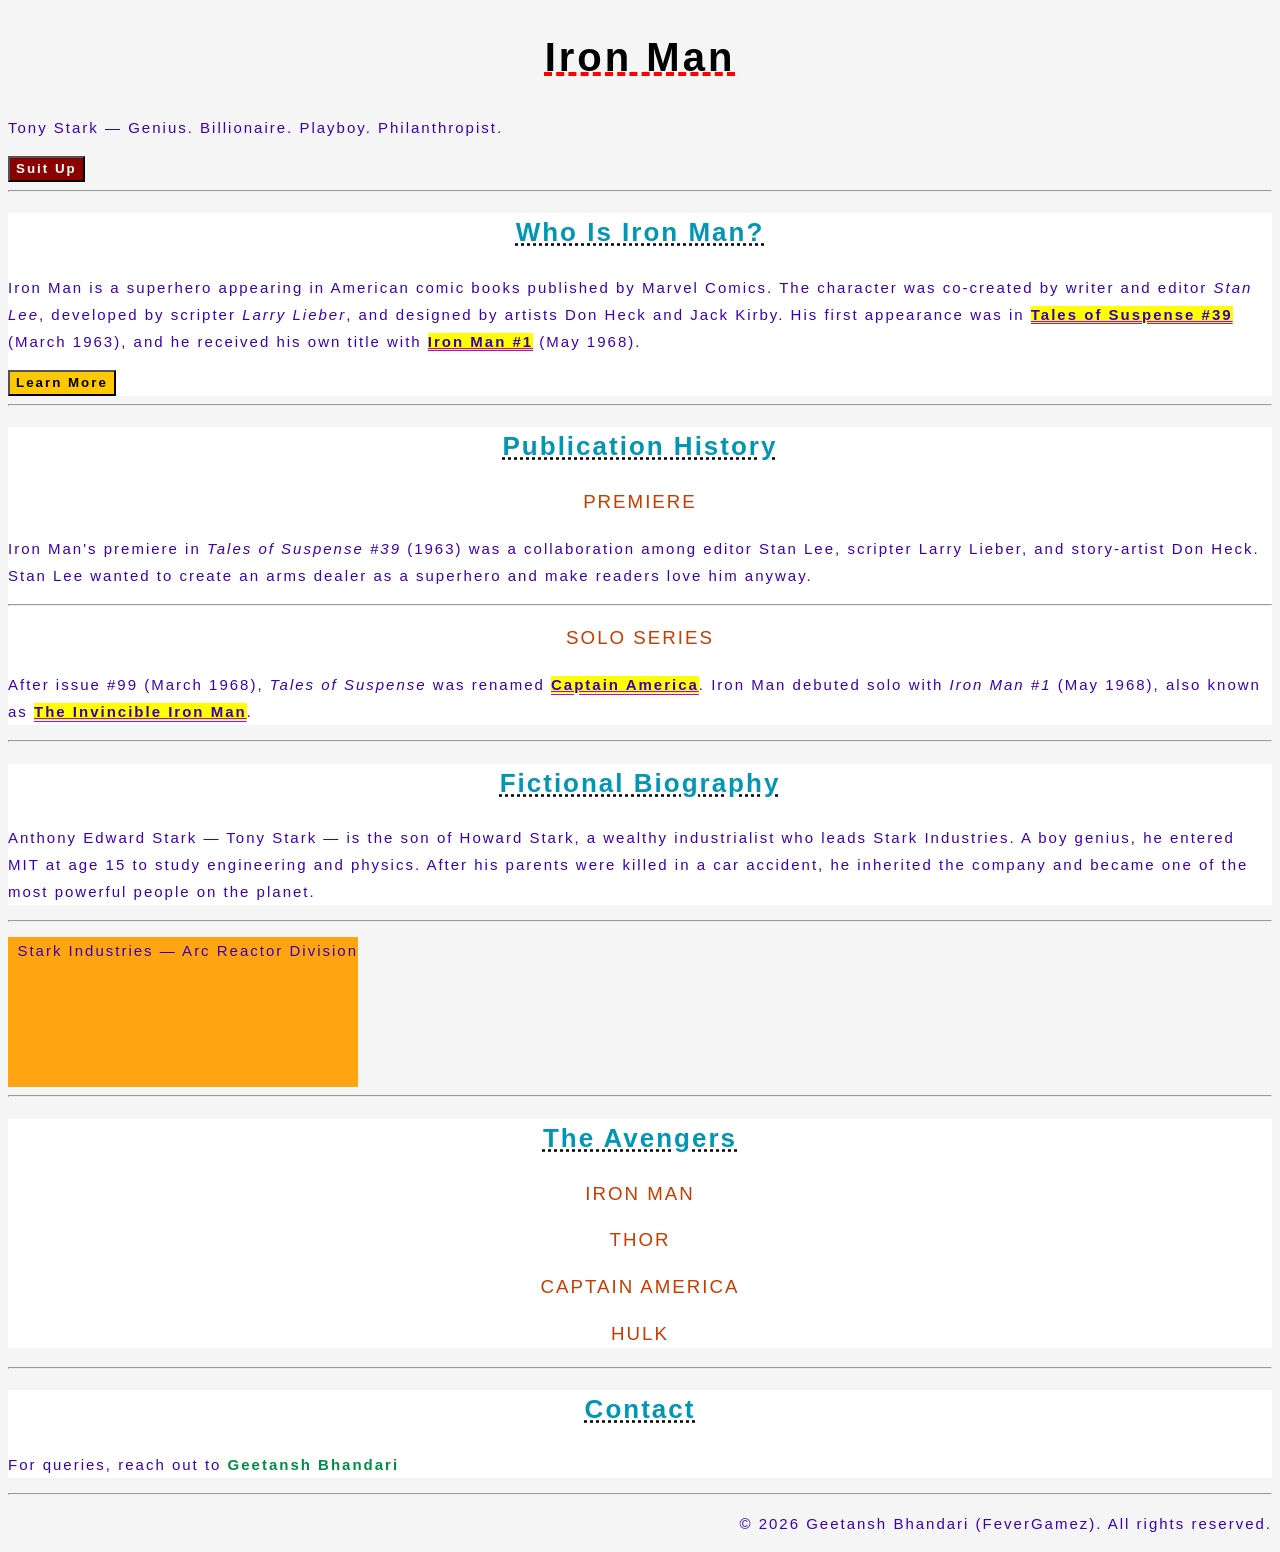
<file: css-level1/index.html>
<!doctype html>
<html lang="en">
  <head>
    <meta charset="UTF-8" />
    <meta name="viewport" content="width=device-width, initial-scale=1.0" />
    <title>CSS Level 1 — Iron Man | Geetansh Bhandari</title>
    <link rel="stylesheet" href="style.css" />

    <!--
      THE 3 WAYS TO ADD CSS TO HTML
      =====================================================================

      METHOD 1 — INLINE CSS  (style attribute directly on the element)
        <h1 style="color: red; font-size: 40px;">Iron Man</h1>
        ✅ Quick one-off override
        ❌ Can't reuse, clutters HTML, hardest to maintain

      METHOD 2 — INTERNAL CSS  (<style> tag inside <head>)
        <style>
          h1 { color: red; }
        </style>
        ✅ Fine for quick single-page experiments
        ❌ Doesn't scale — can't share styles across multiple pages

      METHOD 3 — EXTERNAL CSS  (<link> tag pointing to a .css file)  ← USE THIS
        <link rel="stylesheet" href="style.css" />
        ✅ One file styles all pages of the website
        ✅ Clean separation — HTML handles structure, CSS handles styling
        ✅ Standard approach in every real project

      =====================================================================
      ⚠️  MISTAKES TO AVOID:
      - Missing DOCTYPE on line 1 — always keep it as the very first line
      - Typo in href="style.css" — if the path is wrong, zero styles load
      - Putting <style> tag inside <body> instead of <head>
      - Relying on Method 1 (inline) for all styling — use Method 3 instead
      =====================================================================
    -->
  </head>

  <body>
    <!-- PAGE HEADER -->
    <header>
      <h1>Iron Man</h1>
      <p>Tony Stark — Genius. Billionaire. Playboy. Philanthropist.</p>

      <!-- METHOD 1 in action — inline style on this button only -->
      <button style="color: white; background-color: darkred">Suit Up</button>
    </header>

    <hr />

    <!-- INTRODUCTION -->
    <section>
      <h2>Who Is Iron Man?</h2>
      <p>
        Iron Man is a superhero appearing in American comic books published by
        Marvel Comics. The character was co-created by writer and editor
        <em>Stan Lee</em>, developed by scripter <em>Larry Lieber</em>, and
        designed by artists Don Heck and Jack Kirby. His first appearance was in
        <span>Tales of Suspense #39</span> (March 1963), and he received his own
        title with <span>Iron Man #1</span> (May 1968).
      </p>
      <button>Learn More</button>
    </section>

    <hr />

    <!-- PUBLICATION HISTORY -->
    <section>
      <h2>Publication History</h2>

      <h3>Premiere</h3>
      <p>
        Iron Man's premiere in <em>Tales of Suspense #39</em> (1963) was a
        collaboration among editor Stan Lee, scripter Larry Lieber, and
        story-artist Don Heck. Stan Lee wanted to create an arms dealer as a
        superhero and make readers love him anyway.
      </p>

      <hr />

      <h3>Solo Series</h3>
      <p>
        After issue #99 (March 1968), <em>Tales of Suspense</em> was renamed
        <span>Captain America</span>. Iron Man debuted solo with
        <em>Iron Man #1</em> (May 1968), also known as
        <span>The Invincible Iron Man</span>.
      </p>
    </section>

    <hr />

    <!-- FICTIONAL BIOGRAPHY -->
    <section>
      <h2>Fictional Biography</h2>
      <p>
        Anthony Edward Stark — Tony Stark — is the son of Howard Stark, a
        wealthy industrialist who leads Stark Industries. A boy genius, he
        entered MIT at age 15 to study engineering and physics. After his
        parents were killed in a car accident, he inherited the company and
        became one of the most powerful people on the planet.
      </p>
    </section>

    <hr />

    <!-- DIV — used here to demo box model CSS (height, width, border, border-radius, text-align) -->
    <div>
      <p>Stark Industries — Arc Reactor Division</p>
    </div>

    <hr />

    <!-- THE AVENGERS — h3 tags here show text-transform: uppercase from style.css -->
    <section>
      <h2>The Avengers</h2>
      <h3>Iron Man</h3>
      <h3>Thor</h3>
      <h3>Captain America</h3>
      <h3>Hulk</h3>
    </section>

    <hr />

    <!-- CONTACT -->
    <section>
      <h2>Contact</h2>
      <p>
        For queries, reach out to
        <a href="mailto:geetanshbhandari530@gmail.com" target="_blank"
          >Geetansh Bhandari</a
        >
        <!-- href="mailto:..."  → opens the user's email app with this address pre-filled
             target="_blank"    → opens the link in a new browser tab -->
      </p>
    </section>

    <hr />

    <!-- FOOTER -->
    <footer>
      <p>&copy; 2026 Geetansh Bhandari (FeverGamez). All rights reserved.</p>
      <!-- &copy; is an HTML entity for the © copyright symbol -->
    </footer>
  </body>
</html>
</file>
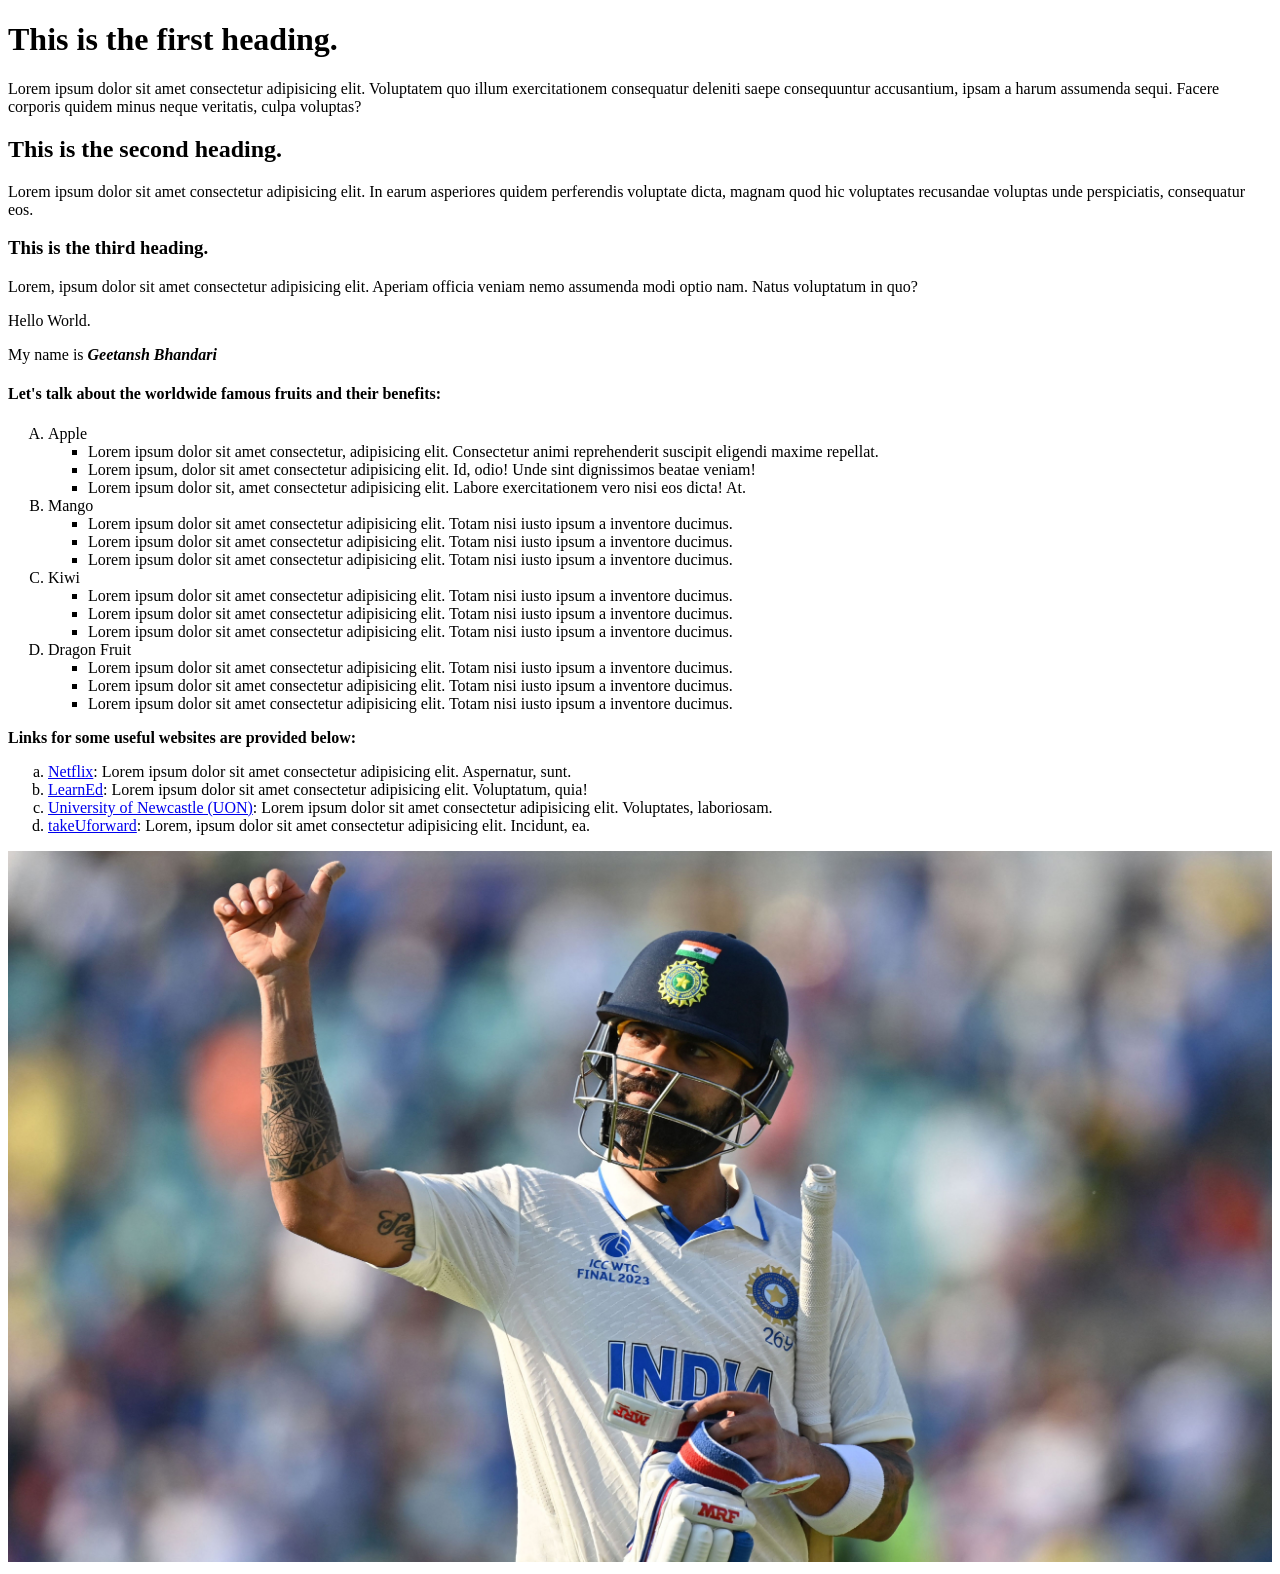
<file: html-level1-partA/index.html>
<!doctype html>
<html lang="en">
  <!-- lang is an attribute here -->
  <head>
    <meta charset="UTF-8" />
    <!-- charset is an attribute here -->
    <meta name="viewport" content="width=device-width, initial-scale=1.0" />
    <title>My first HTMl file.</title>
  </head>
  <body>
    <!-- learning about the heading tags and paragraph tag -->
    <h1>This is the first heading.</h1>
    <p>
      Lorem ipsum dolor sit amet consectetur adipisicing elit. Voluptatem quo
      illum exercitationem consequatur deleniti saepe consequuntur accusantium,
      ipsam a harum assumenda sequi. Facere corporis quidem minus neque
      veritatis, culpa voluptas?
      <!-- lorem is the keyword which is used to generate dummy text  -->
    </p>

    <h2>This is the second heading.</h2>
    <p>
      Lorem ipsum dolor sit amet consectetur adipisicing elit. In earum
      asperiores quidem perferendis voluptate dicta, magnam quod hic voluptates
      recusandae voluptas unde perspiciatis, consequatur eos.
    </p>

    <h3>This is the third heading.</h3>
    <p>
      Lorem, ipsum dolor sit amet consectetur adipisicing elit. Aperiam officia
      veniam nemo assumenda modi optio nam. Natus voluptatum in quo?
    </p>

    <p>Hello World.</p>
    <!-- learning about the bold and italic tags -->
    <p>
      My name is <b><i>Geetansh Bhandari</i></b>
    </p>

    <!-- learning about ordered and unordered lists below  -->
    <h4>Let's talk about the worldwide famous fruits and their benefits:</h4>

    <ol type="A">
      <li>
        Apple
        <ul type="square">
          <li>
            Lorem ipsum dolor sit amet consectetur, adipisicing elit.
            Consectetur animi reprehenderit suscipit eligendi maxime repellat.
          </li>
          <li>
            Lorem ipsum, dolor sit amet consectetur adipisicing elit. Id, odio!
            Unde sint dignissimos beatae veniam!
          </li>
          <li>
            Lorem ipsum dolor sit, amet consectetur adipisicing elit. Labore
            exercitationem vero nisi eos dicta! At.
          </li>
        </ul>
      </li>
      <li>
        Mango
        <ul type="square">
          <li>
            Lorem ipsum dolor sit amet consectetur adipisicing elit. Totam nisi
            iusto ipsum a inventore ducimus.
          </li>
          <li>
            Lorem ipsum dolor sit amet consectetur adipisicing elit. Totam nisi
            iusto ipsum a inventore ducimus.
          </li>
          <li>
            Lorem ipsum dolor sit amet consectetur adipisicing elit. Totam nisi
            iusto ipsum a inventore ducimus.
          </li>
        </ul>
      </li>
      <li>
        Kiwi
        <ul type="square">
          <li>
            Lorem ipsum dolor sit amet consectetur adipisicing elit. Totam nisi
            iusto ipsum a inventore ducimus.
          </li>
          <li>
            Lorem ipsum dolor sit amet consectetur adipisicing elit. Totam nisi
            iusto ipsum a inventore ducimus.
          </li>
          <li>
            Lorem ipsum dolor sit amet consectetur adipisicing elit. Totam nisi
            iusto ipsum a inventore ducimus.
          </li>
        </ul>
      </li>
      <li>
        Dragon Fruit
        <ul type="square">
          <li>
            Lorem ipsum dolor sit amet consectetur adipisicing elit. Totam nisi
            iusto ipsum a inventore ducimus.
          </li>
          <li>
            Lorem ipsum dolor sit amet consectetur adipisicing elit. Totam nisi
            iusto ipsum a inventore ducimus.
          </li>
          <li>
            Lorem ipsum dolor sit amet consectetur adipisicing elit. Totam nisi
            iusto ipsum a inventore ducimus.
          </li>
        </ul>
      </li>
    </ol>

    <!-- 
    NESTED LIST RULE:
    ul/ol can ONLY have li as direct children, NEVER nest ul/ol directly inside ol/ul!
    
    ❌ WRONG:
    <ol>
        <li>Apple</li>
        <ul>              ← ul is direct child of ol (WRONG!)
            <li>...</li>
        </ul>
    </ol>

    ✅ CORRECT:
    <ol>
        <li>Apple         ← close li AFTER the nested ul
            <ul>          ← ul is child of li (CORRECT!)
                <li>...</li>
            </ul>
        </li>             ← li closes here, after ul
    </ol>

    Simple rule: nested list belongs to the li item, not the parent list!
-->

    <p><b>Links for some useful websites are provided below:</b></p>

    <!-- Learning about the anchor tag, and the target attribute ! -->
    <ol type="a">
      <li>
        <a target="_blank" href="https://www.netflix.com/au/">Netflix</a>: Lorem
        ipsum dolor sit amet consectetur adipisicing elit. Aspernatur, sunt.
      </li>
      <li>
        <a target="_blank" href="https://learned.au/">LearnEd</a>: Lorem ipsum
        dolor sit amet consectetur adipisicing elit. Voluptatum, quia!
      </li>
      <li>
        <a target="_blank" href="https://www.newcastle.edu.au/"
          >University of Newcastle (UON)</a
        >: Lorem ipsum dolor sit amet consectetur adipisicing elit. Voluptates,
        laboriosam.
      </li>
      <li>
        <a target="_blank" href="https://takeuforward.org/">takeUforward</a>:
        Lorem, ipsum dolor sit amet consectetur adipisicing elit. Incidunt, ea.
      </li>
    </ol>

    <!-- Studying about img tag -->
    <img src="Virat-Kohli.jpg" alt="Professional cricketer" width="100%" />
    <!-- tried to make the image resposive as well by doing width=100% attribute, as it would force the image to take full width of the screen  -->

    <!-- 
    SELF CLOSING TAGS IN HTML:
    These tags do NOT have a closing tag!

    <img>    → image tag
    <br>     → line break
    <hr>     → horizontal line (divider)
    <meta>   → metadata (in head section)
    <input>  → form input field

    ✅ CORRECT:
    <img src="photo.jpg" alt="description" width="100%">
    <br>
    <hr>

    ❌ WRONG:
    <img src="photo.jpg"></img>
    <br></br>

    💡 Simple rule to remember:
    If a tag DISPLAYS or INSERTS something by itself
    and doesn't wrap around any content → its self closing.
-->
  </body>
</html>
</file>
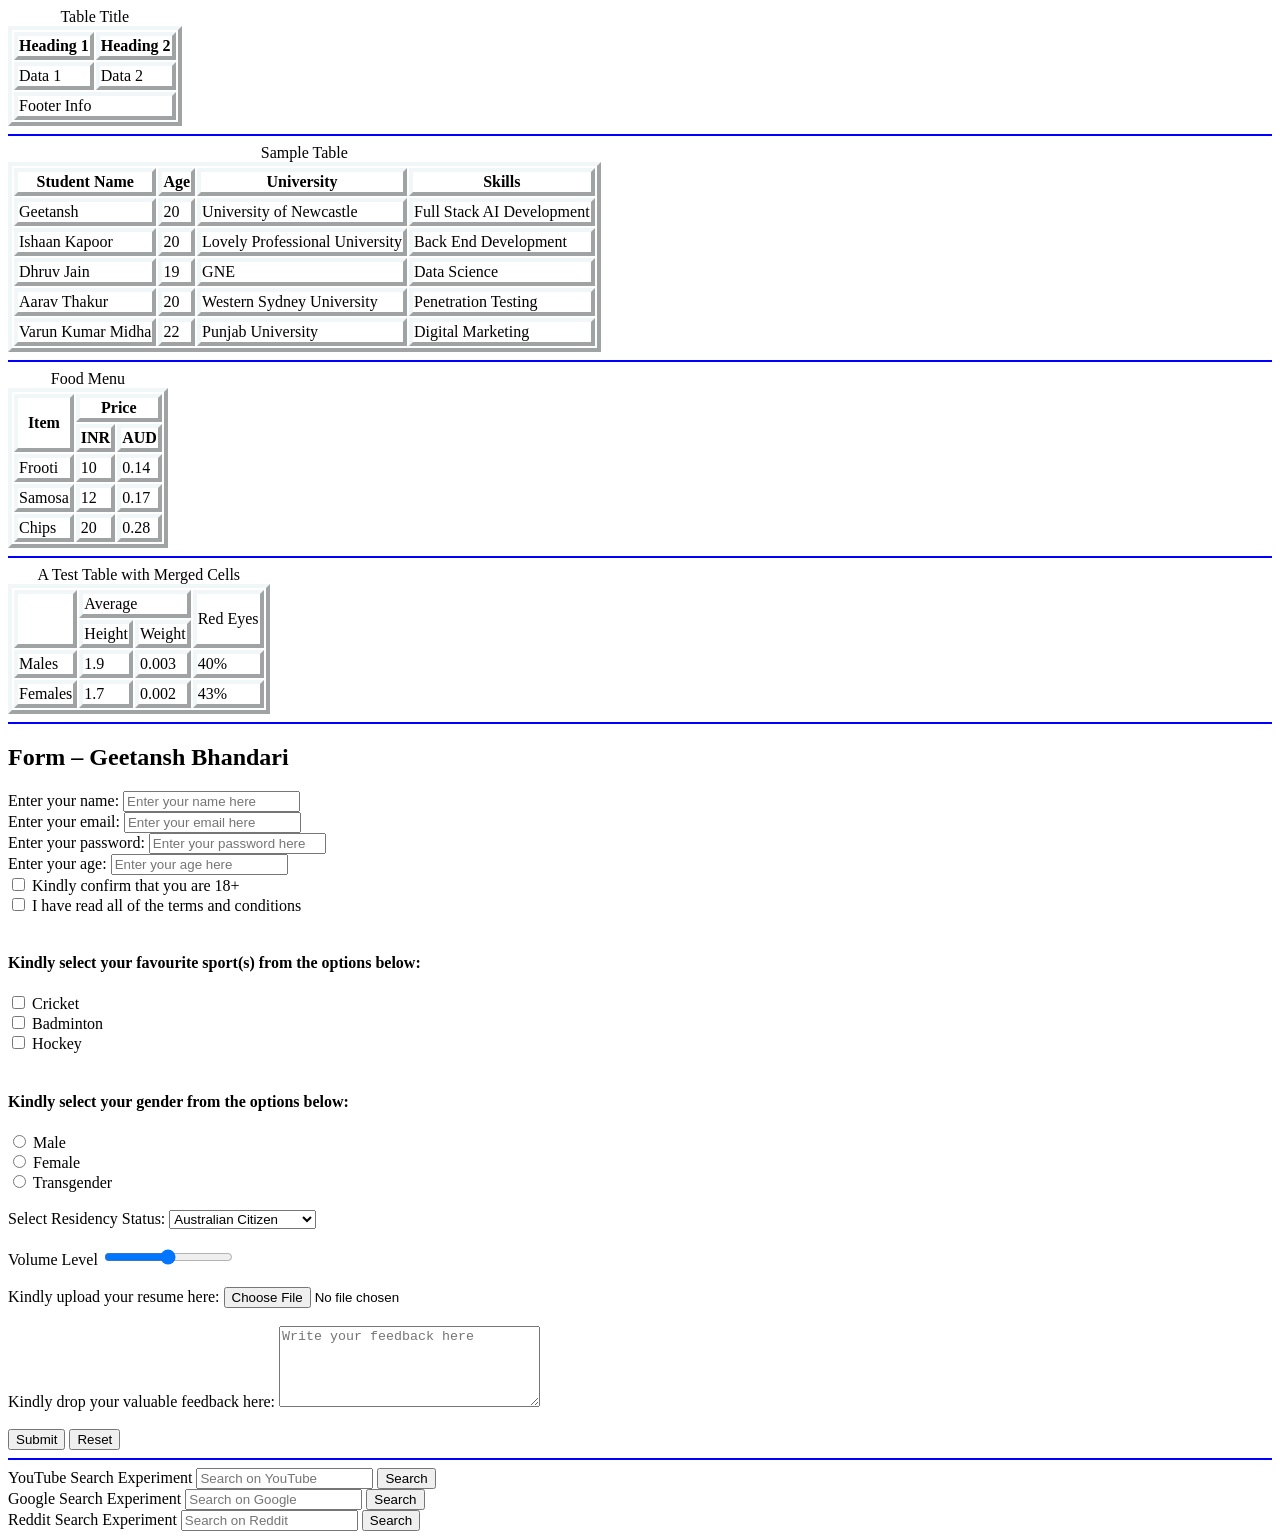
<file: html-level3/index.html>
<!doctype html>
<html lang="en">
  <head>
    <meta charset="UTF-8" />
    <meta name="viewport" content="width=device-width, initial-scale=1.0" />
    <title>HTML LEVEL 3 - GEETANSH BHANDARI</title>
    <link rel="stylesheet" href="style.css" />
  </head>
  <body>
    <!--
    ================================================================
    HTML TABLES – QUICK REFERENCE
    ================================================================

    STRUCTURE:
    <table>
      <caption>Title</caption>    → optional title displayed above the table
      <thead>...</thead>          → header row(s)
      <tbody>...</tbody>          → main data rows
      <tfoot>...</tfoot>          → optional footer / summary row
    </table>

    KEY TAGS:
    <tr> → Table Row  |  <th> → Header Cell (bold + centered)  |  <td> → Data Cell

    ROWSPAN & COLSPAN:
    colspan="2" → cell stretches across 2 columns → remove 1 <td> from that row
    rowspan="2" → cell stretches down 2 rows      → remove 1 <td> from the next row
    Rule: a merged cell "eats" adjacent cells — always remove the extras to keep rows balanced.

    GOOD PRACTICES:
    → Always add <caption> for accessibility and SEO.
    → Use <th> for headers (screen reader friendly).
    → Use CSS for styling; avoid inline border/align attributes.
    → Tables are for tabular data only — not for page layout.
    ================================================================
    -->

    <!-- Basic table structure demo -->
    <table>
      <caption>
        Table Title
      </caption>
      <thead>
        <tr>
          <th>Heading 1</th>
          <th>Heading 2</th>
        </tr>
      </thead>

      <tbody>
        <tr>
          <td>Data 1</td>
          <td>Data 2</td>
        </tr>
      </tbody>

      <tfoot>
        <tr>
          <td colspan="2">Footer Info</td>
        </tr>
      </tfoot>
    </table>

    <hr color="blue" />

    <!-- Practice 1: Basic table with student data (no rowspan/colspan) -->
    <table>
      <caption>
        Sample Table
      </caption>
      <thead>
        <tr>
          <th>Student Name</th>
          <th>Age</th>
          <th>University</th>
          <th>Skills</th>
        </tr>
      </thead>

      <tbody>
        <tr>
          <td>Geetansh</td>
          <td>20</td>
          <td>University of Newcastle</td>
          <td>Full Stack AI Development</td>
        </tr>
        <tr>
          <td>Ishaan Kapoor</td>
          <td>20</td>
          <td>Lovely Professional University</td>
          <td>Back End Development</td>
        </tr>
        <tr>
          <td>Dhruv Jain</td>
          <td>19</td>
          <td>GNE</td>
          <td>Data Science</td>
        </tr>
        <tr>
          <td>Aarav Thakur</td>
          <td>20</td>
          <td>Western Sydney University</td>
          <td>Penetration Testing</td>
        </tr>
        <tr>
          <td>Varun Kumar Midha</td>
          <td>22</td>
          <td>Punjab University</td>
          <td>Digital Marketing</td>
        </tr>
      </tbody>
    </table>

    <hr color="blue" />

    <!--
    Practice 2: colspan + rowspan demo (Food Menu)
    Header row 1: "Item" (rowspan=2) | "Price" (colspan=2)
    Header row 2: "INR" | "AUD"
    → "Item" spans down 2 rows, so no extra <th> in row 2.
    → "Price" spans 2 columns, so only 1 <th> in row 1, not 2.
    -->
    <table>
      <caption>
        Food Menu
      </caption>
      <thead>
        <tr>
          <th rowspan="2">Item</th>
          <th colspan="2">Price</th>
        </tr>
        <tr>
          <th>INR</th>
          <th>AUD</th>
        </tr>
      </thead>
      <tbody>
        <tr>
          <td>Frooti</td>
          <td>10</td>
          <td>0.14</td>
        </tr>
        <tr>
          <td>Samosa</td>
          <td>12</td>
          <td>0.17</td>
        </tr>
        <tr>
          <td>Chips</td>
          <td>20</td>
          <td>0.28</td>
        </tr>
      </tbody>
    </table>

    <hr color="blue" />

    <!--
    Practice 3: Complex rowspan + colspan demo
    Header row 1: empty (rowspan=2) | "Average" (colspan=2) | "Red Eyes" (rowspan=2)
    Header row 2: "Height" | "Weight"  ← only 2 cells here (others consumed by rowspan)
    Data rows 3–4: normal 4-cell rows.
    -->
    <table>
      <caption>
        A Test Table with Merged Cells
      </caption>
      <thead>
        <tr>
          <td rowspan="2"></td>
          <td colspan="2">Average</td>
          <td rowspan="2">Red Eyes</td>
        </tr>
        <tr>
          <td>Height</td>
          <td>Weight</td>
        </tr>
      </thead>
      <tbody>
        <tr>
          <td>Males</td>
          <td>1.9</td>
          <td>0.003</td>
          <td>40%</td>
        </tr>
        <tr>
          <td>Females</td>
          <td>1.7</td>
          <td>0.002</td>
          <td>43%</td>
        </tr>
      </tbody>
    </table>

    <hr color="blue" />

    <!--
    ================================================================
    HTML FORMS – QUICK REFERENCE
    ================================================================

    BASIC STRUCTURE:
    <form action="/url" method="GET/POST">
      inputs, labels, buttons...
    </form>

    action  → URL where form data is sent (backend endpoint)
    method  → GET  : data visible in URL (good for search/learning)
              POST : data hidden in body (use for passwords/sensitive data)
    Default → GET, if method is not specified.

    LABEL + INPUT CONNECTION:
    label "for" must match input "id" → makes the label clickable.
    input "name" → key sent to the backend (required for submission).
    input "id"   → frontend only (CSS/JS targeting). Never reaches the backend.

    INPUT TYPES:
    text     → plain text          email    → validates email format
    password → hides characters    number   → numbers only
    checkbox → multiple allowed    radio    → one selection per group
    range    → slider (min/max/step)         file     → file upload

    CHECKBOX vs RADIO:
    Checkbox: multiple selections allowed.
      → Related group options → same name, always give value.
          Backend receives: sport=cricket&sport=badminton
      → Independent yes/no → different names, value is optional.
          Backend receives: age_check=on

    Radio: only one selection allowed per group.
      → All in same group share the same name. Always give value.
          Backend receives: gender=male

    SELECT DROPDOWN:
    → name goes on <select>, value goes on each <option>.
    → Add the selected attribute for the default option.

    BUTTON TYPES:
    submit → submits the form  |  reset → clears all fields  |  button → needs JavaScript

    FILE UPLOAD RULE:
    Always add enctype="multipart/form-data" to the <form> tag when using type="file".
    Without it → browser sends only the filename string, NOT the actual file.

    ID vs NAME NAMING CONVENTION:
    id   → camelCase  (e.g. userName)   → used by JavaScript/CSS
    name → snake_case (e.g. user_name)  → used by the backend (Python, Node.js, etc.)
    For learning: keeping both the same is perfectly fine.
    ================================================================
    -->

    <!-- Form practice: all common input types demonstrated -->
    <h2>Form – Geetansh Bhandari</h2>
    <form
      action="/action"
      enctype="multipart/form-data"
      target="_blank"
      method="post"
    >
      <div>
        <label for="username">Enter your name: </label>
        <input
          type="text"
          id="username"
          name="username"
          placeholder="Enter your name here"
          required
        />
      </div>

      <div>
        <label for="usermail">Enter your email: </label>
        <input
          type="email"
          id="usermail"
          name="usermail"
          placeholder="Enter your email here"
          required
        />
      </div>

      <div>
        <label for="userpassword">Enter your password: </label>
        <input
          type="password"
          id="userpassword"
          name="userpassword"
          placeholder="Enter your password here"
          required
        />
      </div>

      <div>
        <label for="userage">Enter your age: </label>
        <input
          type="number"
          id="userage"
          name="userage"
          placeholder="Enter your age here"
          required
        />
      </div>

      <!-- Independent yes/no checkboxes → different names, no value needed -->
      <div>
        <input type="checkbox" id="age_check" name="age_check" required />
        <label for="age_check">Kindly confirm that you are 18+</label>
      </div>

      <div>
        <input type="checkbox" id="terms_check" name="terms_check" required />
        <label for="terms_check"
          >I have read all of the terms and conditions</label
        >
      </div>

      <br />

      <!-- Grouped checkboxes → same name, value required for each option -->
      <h4>Kindly select your favourite sport(s) from the options below:</h4>
      <div>
        <input type="checkbox" id="cricket" name="sport" value="cricket" />
        <label for="cricket">Cricket</label>
      </div>
      <div>
        <input type="checkbox" id="badminton" name="sport" value="badminton" />
        <label for="badminton">Badminton</label>
      </div>
      <div>
        <input type="checkbox" id="hockey" name="sport" value="hockey" />
        <label for="hockey">Hockey</label>
      </div>

      <br />

      <!-- Radio buttons → same name, value always required -->
      <h4>Kindly select your gender from the options below:</h4>
      <div>
        <input type="radio" id="male" name="gender" value="male" />
        <label for="male">Male</label>
      </div>
      <div>
        <input type="radio" id="female" name="gender" value="female" />
        <label for="female">Female</label>
      </div>
      <div>
        <input
          type="radio"
          id="transgender"
          name="gender"
          value="transgender"
        />
        <label for="transgender">Transgender</label>
      </div>

      <br />

      <!-- Dropdown: name on <select>, value on each <option>, selected = default -->
      <div>
        <label for="user_residency">Select Residency Status: </label>
        <select name="user_residency" id="user_residency">
          <option value="australian citizen" selected>
            Australian Citizen
          </option>
          <option value="australian pr">Australian PR Holder</option>
          <option value="international student">International Student</option>
        </select>
      </div>

      <br />

      <!-- Range slider: min, max, step control the slider behaviour -->
      <div>
        <label for="volume_level">Volume Level</label>
        <input
          type="range"
          id="volume_level"
          name="volume_level"
          min="0"
          max="100"
          step="10"
        />
      </div>

      <br />

      <!-- File upload: enctype="multipart/form-data" on <form> is mandatory -->
      <div>
        <label for="user_resume">Kindly upload your resume here: </label>
        <input type="file" id="user_resume" name="user_resume" />
      </div>

      <br />

      <div>
        <label for="user_feedback"
          >Kindly drop your valuable feedback here:
        </label>
        <textarea
          name="user_feedback"
          id="user_feedback"
          placeholder="Write your feedback here"
          rows="5"
          cols="30"
        ></textarea>
      </div>

      <br />
      <div>
        <button type="submit">Submit</button>
        <button type="reset">Reset</button>
      </div>
    </form>

    <hr color="blue" />

    <!--
    URL EXPERIMENT – How GET works:
    website.com/path?name=value&name2=value2
    ?  → marks the start of form data
    =  → separates name from value
    &  → separates multiple pairs

    Every search bar on the internet is just an HTML form underneath.
    Google:  google.com/search?q=java
    YouTube: youtube.com/results?search_query=java
    Frontend = captures the input. Backend = where all the magic happens.
    -->

    <!-- YouTube, Google, and Reddit search experiments -->
    <form action="https://www.youtube.com/results" target="_blank">
      <div>
        <label for="search_query">YouTube Search Experiment</label>
        <input
          type="text"
          id="search_query"
          name="search_query"
          placeholder="Search on YouTube"
        />
        <button type="submit">Search</button>
      </div>
    </form>

    <form action="https://www.google.com/search" target="_blank">
      <div>
        <label for="google_q">Google Search Experiment</label>
        <input
          type="text"
          id="google_q"
          name="q"
          placeholder="Search on Google"
        />
        <button type="submit">Search</button>
      </div>
    </form>

    <form action="https://www.reddit.com/search" target="_blank">
      <div>
        <label for="reddit_q">Reddit Search Experiment</label>
        <input
          type="text"
          id="reddit_q"
          name="q"
          placeholder="Search on Reddit"
        />
        <button type="submit">Search</button>
      </div>
    </form>

    <!--
    ================================================================
    COMMON MISTAKES TO AVOID
    ================================================================

    TABLES:
    ❌ Wrong cell count in a row after rowspan/colspan → misaligned columns
    ❌ Not removing the extra <td>/<th> that a merged cell replaces
    ❌ Missing <caption> → bad for accessibility and SEO
    ❌ Using tables for page layout (use CSS Flexbox / Grid instead)

    FORMS:
    ❌ label "for" not matching input "id" → label not clickable
    ❌ Missing "name" on input → data never reaches the backend
    ❌ Radio buttons with different "name" → multiple options can be selected
    ❌ Grouped checkboxes without "value" → backend only receives name=on
    ❌ type="file" without enctype="multipart/form-data" → actual file is stripped
    ❌ Confusing "id" (frontend) with "name" (backend) — both are needed
    ❌ Using POST while learning → data is hidden, can't debug via URL
    ❌ Forgetting "required" → form submits with empty critical fields
    ================================================================
    -->
  </body>
</html>
</file>
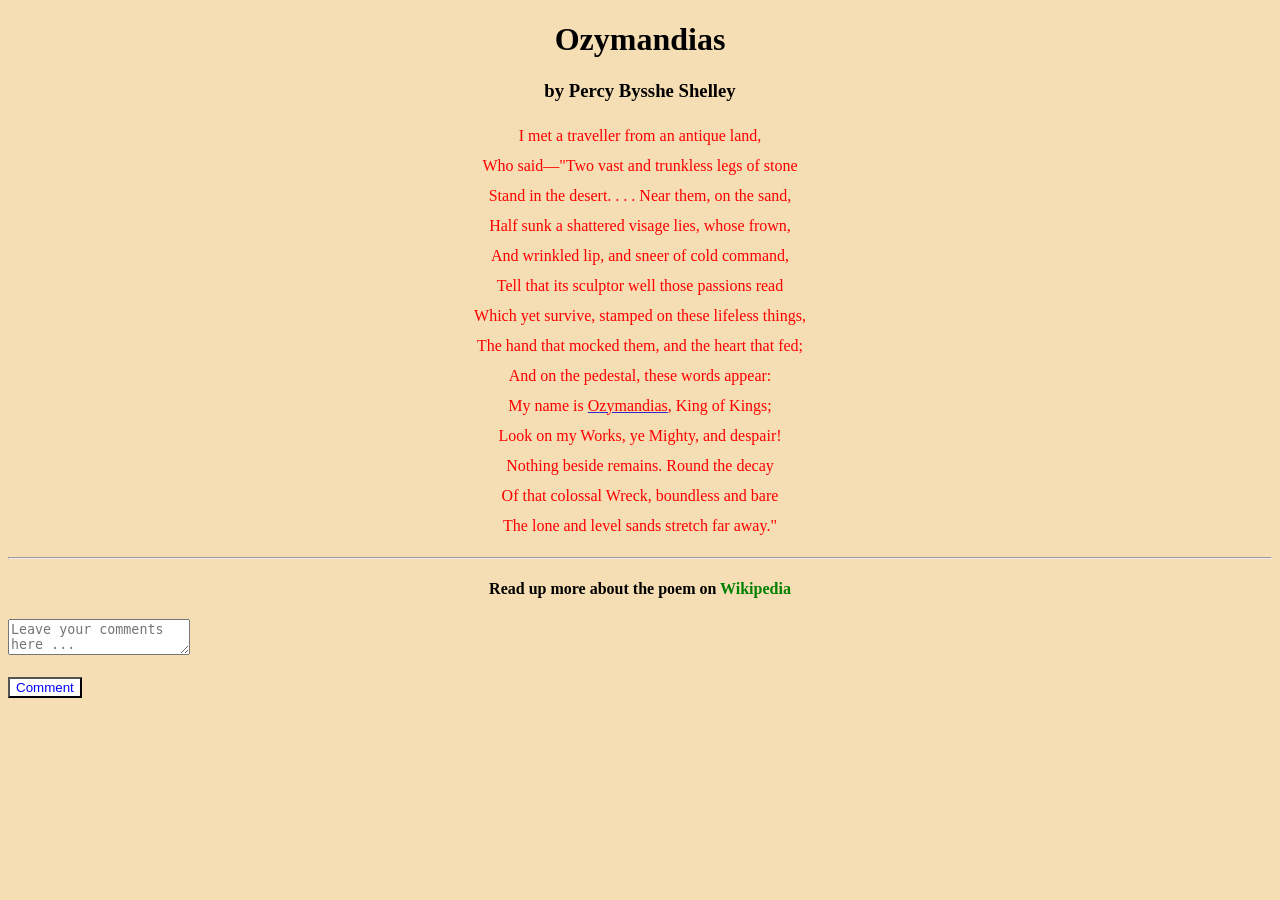
<file: css-level1/practice-questions.html>
<!doctype html>
<html lang="en">
  <head>
    <meta charset="UTF-8" />
    <meta http-equiv="X-UA-Compatible" content="IE=edge" />
    <meta name="viewport" content="width=device-width, initial-scale=1.0" />
    <link rel="stylesheet" href="practice-questions.css" />
    <title>CSS Assignment-1</title>
  </head>
  <body style="background-color: wheat">
    <!-- Poem Name -->
    <h1>Ozymandias</h1>

    <!-- Poet's Name -->
    <h3>by Percy Bysshe Shelley</h3>

    <!-- Poem -->
    <p>
      I met a traveller from an antique land,<br />
      Who said—"Two vast and trunkless legs of stone<br />
      Stand in the desert. . . . Near them, on the sand,<br />
      Half sunk a shattered visage lies, whose frown,<br />
      And wrinkled lip, and sneer of cold command,<br />
      Tell that its sculptor well those passions read<br />
      Which yet survive, stamped on these lifeless things,<br />
      The hand that mocked them, and the heart that fed;<br />
      And on the pedestal, these words appear:<br />
      My name is <span>Ozymandias</span>, King of Kings;<br />
      Look on my Works, ye Mighty, and despair!<br />
      Nothing beside remains. Round the decay<br />
      Of that colossal Wreck, boundless and bare<br />
      The lone and level sands stretch far away."<br />
    </p>

    <hr />

    <h4>
      Read up more about the poem on
      <a href="https://en.wikipedia.org/wiki/Ozymandias">Wikipedia</a>
    </h4>

    <textarea placeholder="Leave your comments here ..."></textarea>
    <br /><br />
    <button>Comment</button>
  </body>
</html>
</file>
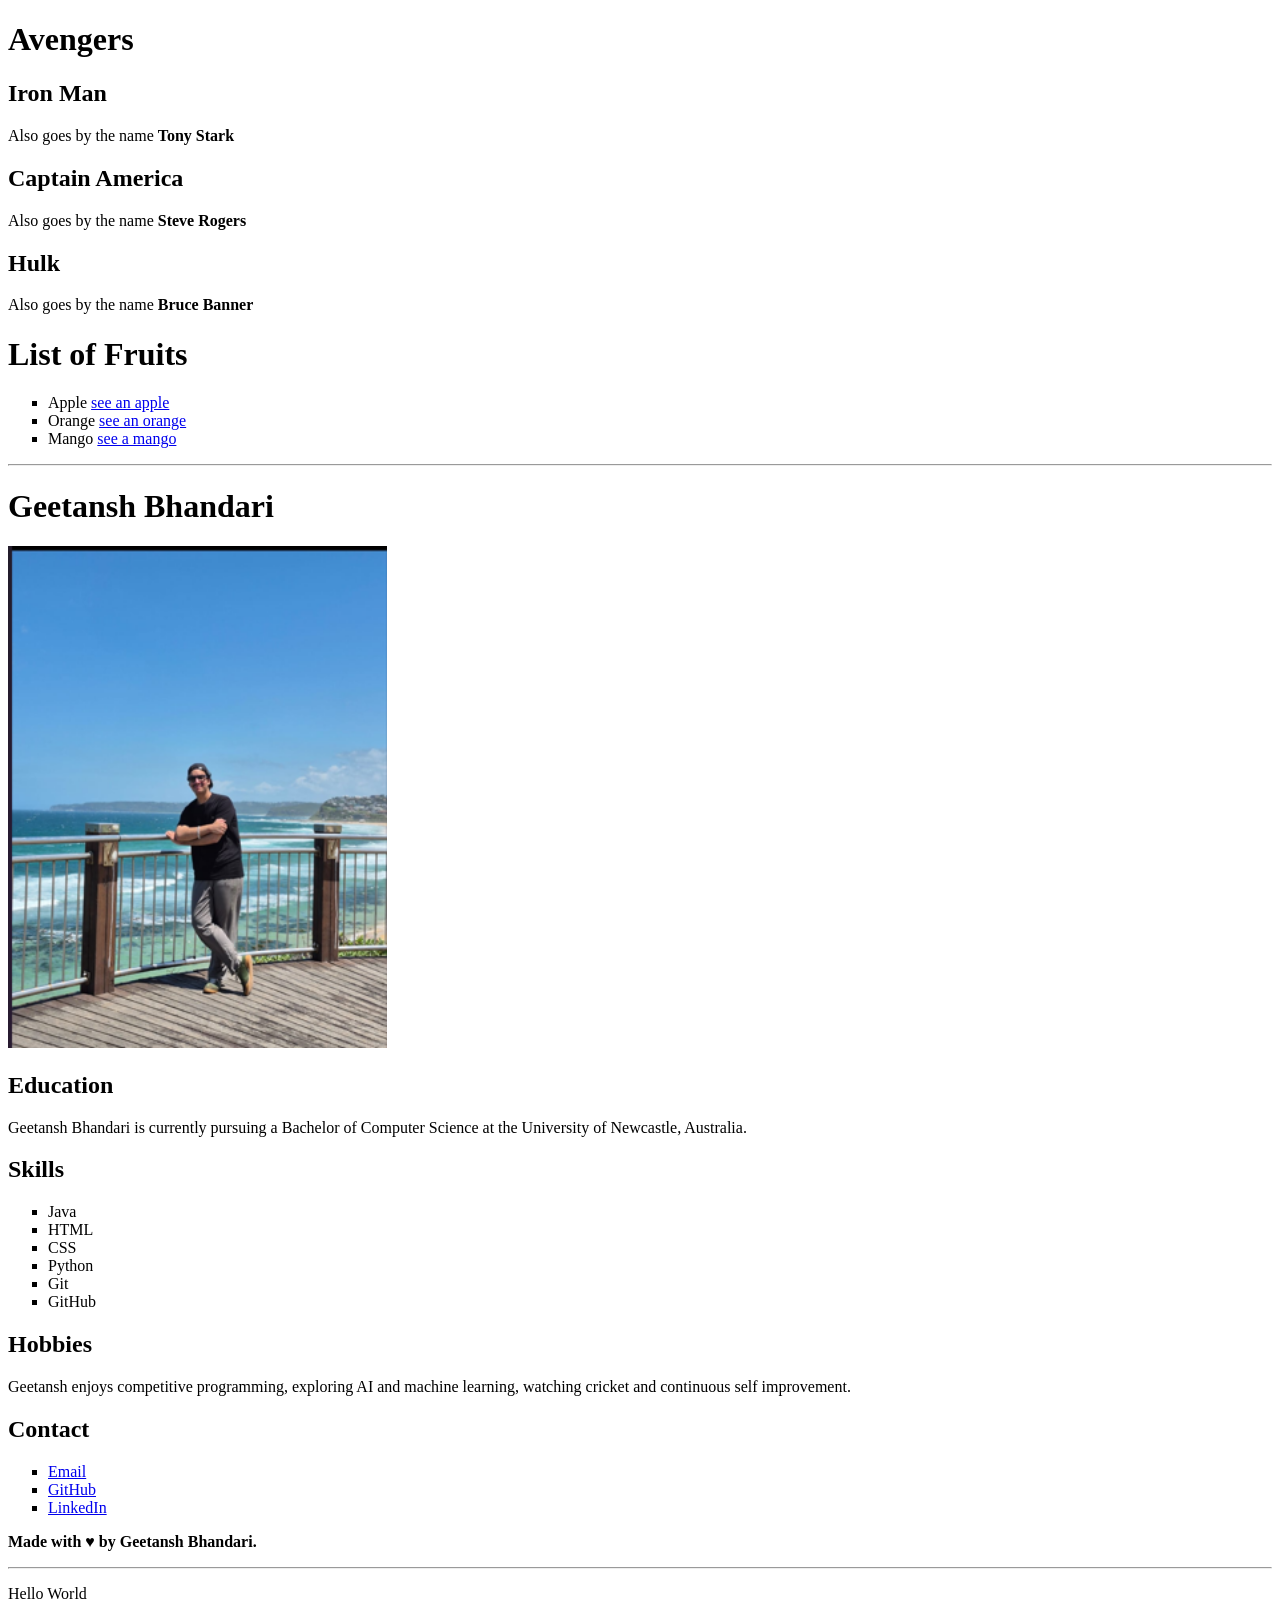
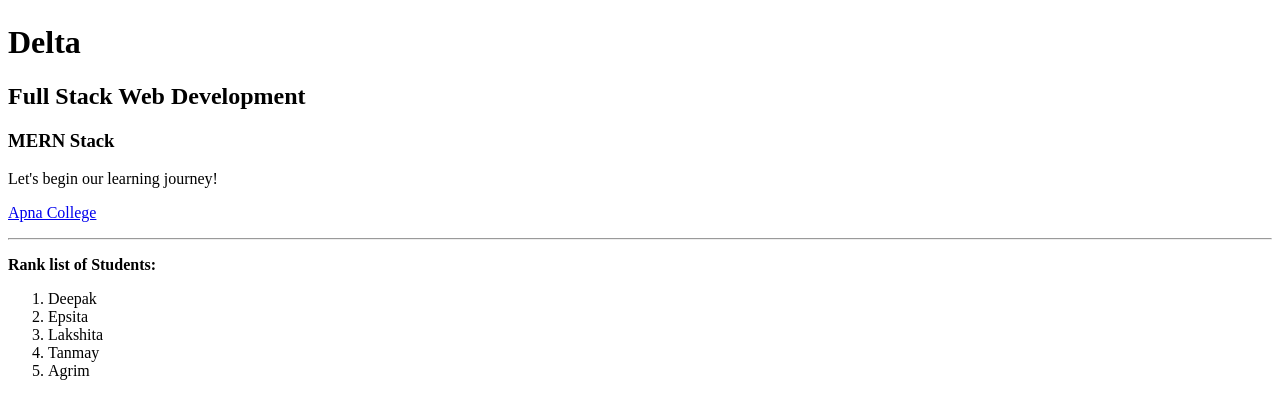
<file: html-level1-partA/practice-questions.html>
<!doctype html>
<html lang="en">
  <head>
    <meta charset="UTF-8" />
    <meta name="viewport" content="width=device-width, initial-scale=1.0" />
    <title>Practice Questions for HTML</title>
  </head>
  <body>
    <!--
    IMAGE HOSTING OPTIONS:

    1) HTTPS LINK (good for practice ✅)
    <img src="https://example.com/virat.jpg" alt="Virat Kohli">
    - Easy and quick
    - No files to push
    - ⚠️ Link might break if website removes the image

    2) LOCAL IMAGE PUSHED TO GITHUB (good for real projects ✅)
    <img src="virat-kohli.jpg" alt="Virat Kohli">
    - Image never breaks or disappears
    - Full control over the image
    - Self contained repo, everything in one place
    - GitHub gives plenty of free storage so no need to worry!

    💡 SIMPLE RULE:
    - Learning/practice  → HTTPS link ✅
    - Real projects      → push image to GitHub ✅

    ⚠️ NEVER rely on HTTPS links for real projects
    as the image can be removed anytime by the website!
-->
    <!-- Question 1 -->
    <h1>Avengers</h1>
    <h2>Iron Man</h2>
    <p>Also goes by the name <b>Tony Stark</b></p>

    <h2>Captain America</h2>
    <p>Also goes by the name <b>Steve Rogers</b></p>

    <h2>Hulk</h2>
    <p>Also goes by the name <b>Bruce Banner</b></p>

    <!-- Question 2 -->
    <h1>List of Fruits</h1>
    <ul type="square">
      <li>
        Apple
        <a
          target="_blank"
          href="https://png.pngtree.com/png-vector/20231017/ourmid/pngtree-3d-red-apple-png-with-green-leaf-png-image_10201408.png"
          >see an apple</a
        >
      </li>

      <li>
        Orange
        <a
          target="_blank"
          href="https://static.wikia.nocookie.net/fruit/images/e/e9/Orange0.webp/revision/latest?cb=20260430020732"
          >see an orange</a
        >
      </li>
      <li>
        Mango
        <a
          target="_blank"
          href="https://img.magnific.com/free-vector/vector-ripe-yellow-orange-red-whole-sliced-mango-cubes-with-leaf-isolated-white-background_1284-45465.jpg?semt=ais_hybrid&w=740&q=80"
          >see a mango</a
        >
      </li>
    </ul>

    <!--

    DIFFERENCE:
    - Real URL  = actual web address of the website (works perfectly ✅)
    - Base64    = image converted to text, not a web address (avoid ❌)

    💡 HOW TO GET HTTPS IMAGE LINK FOR ANCHOR TAG:
    Google Images → click image → right click → "Copy image address"
    → always gives you a proper https:// link ✅

    target="_blank" → opens link in new tab ✅
    target="_self"  → opens in same tab (default) ✅
-->

    <hr />

    <!-- Question 3 ( Creating a basic portfolio)-->

    <h1>Geetansh Bhandari</h1>

    <img src="geetansh-bhandari.png" alt="profile picture" width="30%" />

    <h2>Education</h2>
    <p>
      Geetansh Bhandari is currently pursuing a Bachelor of Computer Science at
      the University of Newcastle, Australia.
    </p>

    <h2>Skills</h2>
    <ul type="square">
      <li>Java</li>
      <li>HTML</li>
      <li>CSS</li>
      <li>Python</li>
      <li>Git</li>
      <li>GitHub</li>
    </ul>

    <h2>Hobbies</h2>
    <p>
      Geetansh enjoys competitive programming, exploring AI and machine
      learning, watching cricket and continuous self improvement.
    </p>

    <h2>Contact</h2>
    <ul type="square">
      <li>
        <a target="_blank" href="mailto:geetanshbhandari530@gmail.com">Email</a>
      </li>
      <li>
        <a target="_blank" href="https://github.com/geetanshbhandari">GitHub</a>
      </li>
      <li>
        <a
          target="_blank"
          href="https://www.linkedin.com/in/geetansh-bhandari-360a20294/"
          >LinkedIn</a
        >
      </li>
    </ul>

    <p><b>Made with &hearts; by Geetansh Bhandari.</b></p>

    <hr />

    <!-- Question 4 -->

    <p>Hello World</p>

    <!-- Question 5 -->
    <h1>Delta</h1>
    <h2>Full Stack Web Development</h2>
    <h3>MERN Stack</h3>
    <p>Let's begin our learning journey!</p>

    <!-- Question 6 -->
    <p>
      <a target="_blank" href="https://www.apnacollege.in/">Apna College</a>
    </p>

    <hr />

    <!-- Question 7 -->
    <p><b>Rank list of Students:</b></p>
    <ol type="1">
      <li>Deepak</li>
      <li>Epsita</li>
      <li>Lakshita</li>
      <li>Tanmay</li>
      <li>Agrim</li>
    </ol>

    <!--
    HR TAG:
    Stands for Horizontal Rule.
    Used to create a horizontal line/divider between sections.
    It is a SELF CLOSING tag!

    Syntax:
    <hr>

    Attributes:
    - No major attributes needed in HTML5
    - Styling is done via CSS (color, width, thickness etc)

    Example:
    <h2>Education</h2>
    <p>Some text here...</p>
    <hr>                        ← divider line between sections
    <h2>Skills</h2>

    =====================================================

    HTML ENTITIES:
    Special characters that cannot be typed directly in HTML.
    Always starts with & and ends with ;

    FAMOUS HTML ENTITIES:
    &hearts;  → ♥  (heart)
    &copy;    → ©  (copyright)
    &reg;     → ®  (registered)
    &trade;   → ™  (trademark)
    &amp;     → &  (ampersand)
    &lt;      → <  (less than)
    &gt;      → >  (greater than)
    &nbsp;    →    (non breaking space)
    &euro;    → €  (euro)
    &pound;   → £  (pound)
    &dollar;  → $  (dollar)
    &star;    → ☆  (star)

    💡 Rule to remember:
    If a character has special meaning in HTML (like < or >)
    or cant be typed easily → use an HTML entity! ✅
-->
  </body>
</html>
</file>
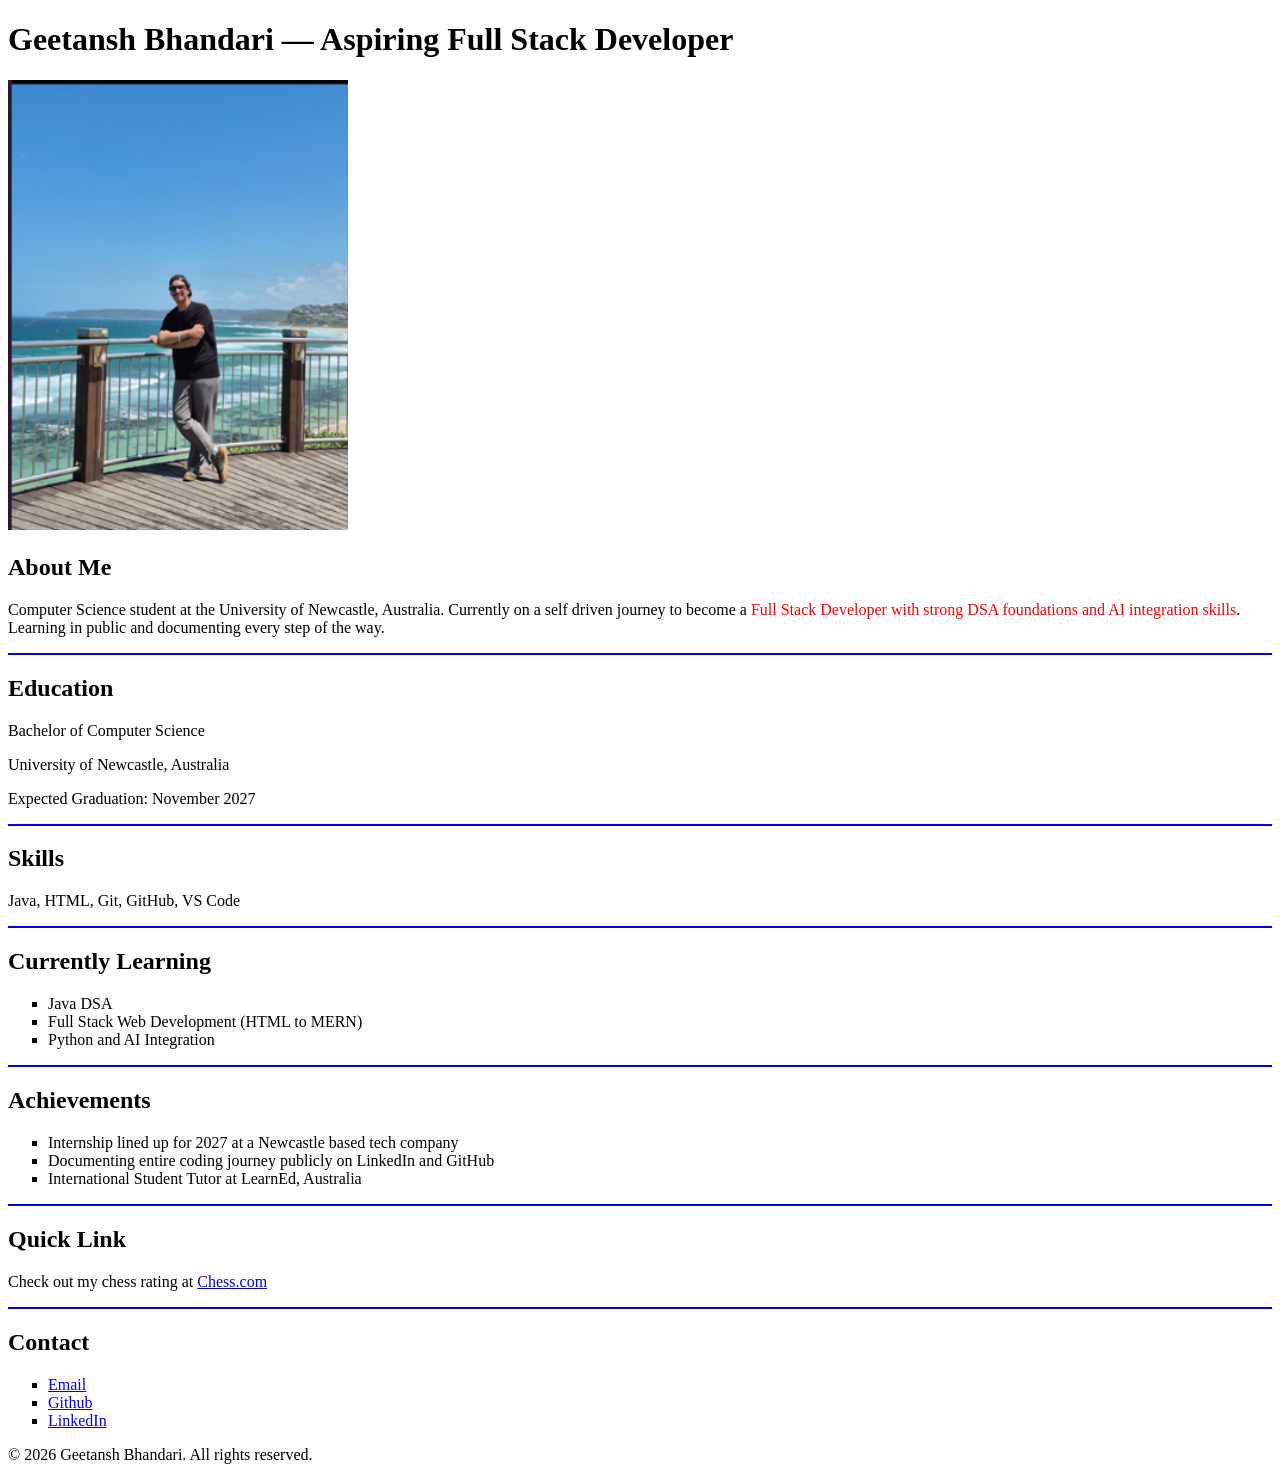
<file: html-level2/updated-portfolio.html>
<!doctype html>
<html lang="en">
  <head>
    <meta charset="UTF-8" />
    <meta name="viewport" content="width=device-width, initial-scale=1.0" />
    <title>Updated Portfolio - Geetansh Bhandari</title>
    <link rel="stylesheet" href="style.css" />
  </head>
  <body>
    <header>
      <h1>Geetansh Bhandari — Aspiring Full Stack Developer</h1>
      <img src="geetansh-bhandari.png" alt="Profile picture" height="450px" />
    </header>

    <main>
      <section>
        <h2>About Me</h2>
        <p>
          Computer Science student at the University of Newcastle, Australia.
          Currently on a self driven journey to become a
          <span
            >Full Stack Developer with strong DSA foundations and AI integration
            skills</span
          >. Learning in public and documenting every step of the way.
        </p>
      </section>
      <hr color="blue" />

      <section>
        <h2>Education</h2>
        <p>Bachelor of Computer Science</p>
        <p>University of Newcastle, Australia</p>
        <p>Expected Graduation: November 2027</p>
      </section>
      <hr color="blue" />
      <section>
        <h2>Skills</h2>
        <p>Java, HTML, Git, GitHub, VS Code</p>
      </section>
      <hr color="blue" />
      <section>
        <h2>Currently Learning</h2>
        <ul type="square">
          <li>Java DSA</li>
          <li>Full Stack Web Development (HTML to MERN)</li>
          <li>Python and AI Integration</li>
        </ul>
      </section>
      <hr color="blue" />
      <div>
        <h2>Achievements</h2>
        <ul type="square">
          <li>
            Internship lined up for 2027 at a Newcastle based tech company
          </li>
          <li>
            Documenting entire coding journey publicly on LinkedIn and GitHub
          </li>
          <li>International Student Tutor at LearnEd, Australia</li>
        </ul>
      </div>
    </main>
    <hr color="blue" />

    <aside>
      <h2>Quick Link</h2>
      <p>
        Check out my chess rating at
        <a
          target="_blank"
          rel="noopener noreferrer"
          href="https://www.chess.com/member/naruto_2906"
          >Chess.com</a
        >
      </p>
    </aside>
    <hr color="blue" />

    <footer>
      <h2>Contact</h2>
      <ul type="square">
        <li><a href="mailto:geetanshbhandari530@gmail.com">Email</a></li>
        <li>
          <a
            target="_blank"
            rel="noopener noreferrer"
            href="https://github.com/geetanshbhandari"
            >Github</a
          >
        </li>
        <li>
          <a
            target="_blank"
            rel="noopener noreferrer"
            href="https://www.linkedin.com/in/geetansh-bhandari-360a20294"
            >LinkedIn</a
          >
        </li>
      </ul>

      <p>&copy; 2026 Geetansh Bhandari. All rights reserved.</p>
    </footer>
  </body>
</html>
</file>
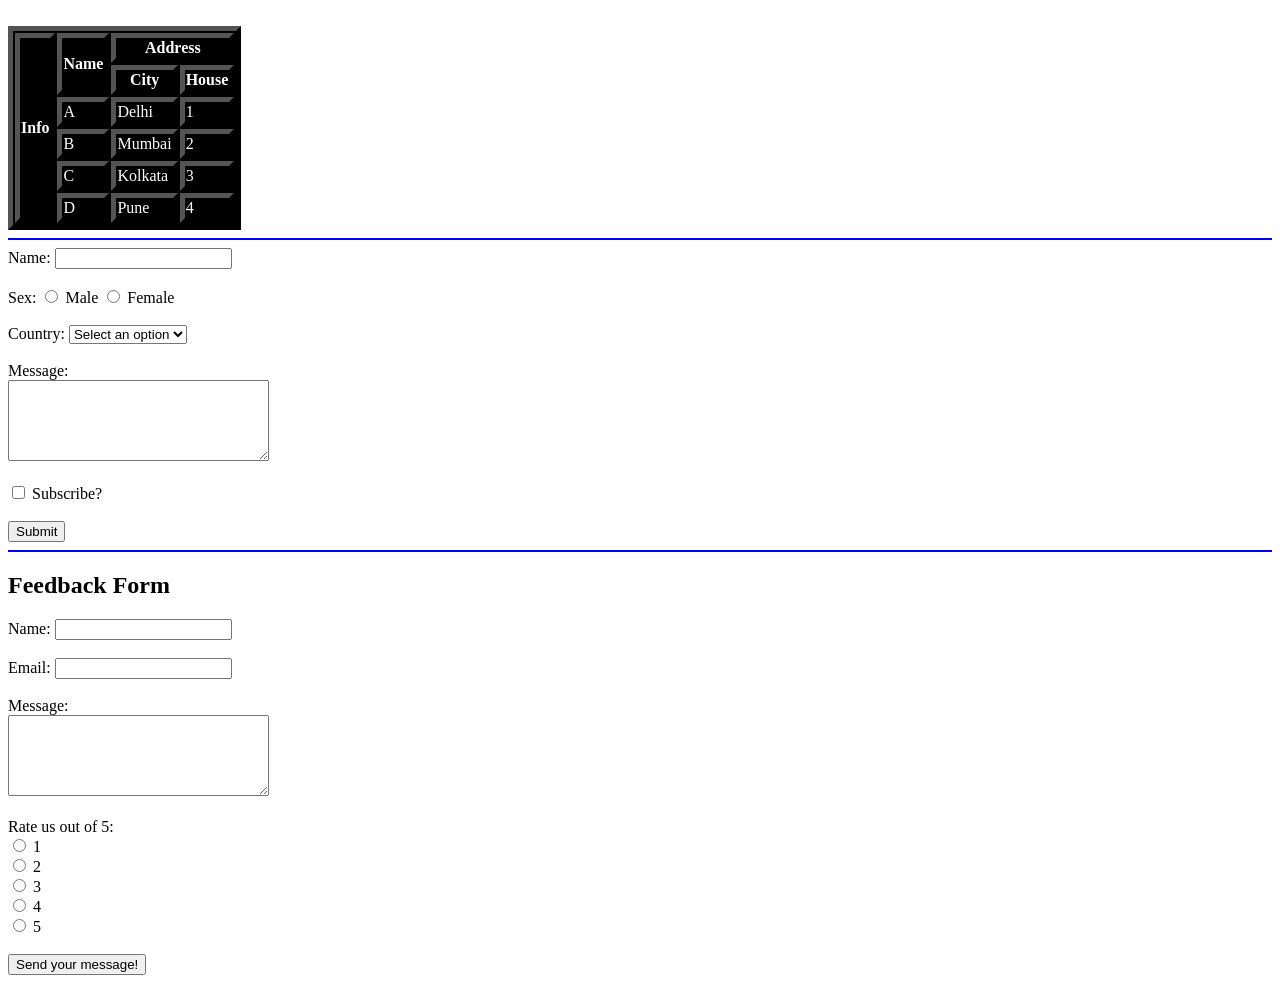
<file: html-level3/practice-questions.html>
<!doctype html>
<html lang="en">
  <head>
    <meta charset="UTF-8" />
    <meta name="viewport" content="width=device-width, initial-scale=1.0" />
    <title>Practice Questions (Tables and Forms)</title>
    <link rel="stylesheet" href="practice-questions.css" />
  </head>
  <body>
    <!--
      Practice Question 1

      Key lesson learned here: rowspan CANNOT cross section boundaries.
      If "Info" is in <thead> and the data rows are in <tbody>, the rowspan
      will never reach into <tbody> no matter what number you give it — the
      browser just ignores it beyond the section it lives in.

      Fix: put ALL rows (header + data) inside a single <tbody>.
      Then rowspan works perfectly across all of them.

      Also: we used <th> instead of <td> for the cells that needed to be bold
      (Info, Name, Address, City, House) — <th> is bold by default and is
      semantically correct for header cells.
    -->
    <table>
      <caption>
        Student Information
      </caption>
      <tbody>
        <tr>
          <th rowspan="6">Info</th>
          <th rowspan="2">Name</th>
          <th colspan="2">Address</th>
        </tr>
        <tr>
          <th>City</th>
          <th>House</th>
        </tr>
        <tr>
          <td>A</td>
          <td>Delhi</td>
          <td>1</td>
        </tr>
        <tr>
          <td>B</td>
          <td>Mumbai</td>
          <td>2</td>
        </tr>
        <tr>
          <td>C</td>
          <td>Kolkata</td>
          <td>3</td>
        </tr>
        <tr>
          <td>D</td>
          <td>Pune</td>
          <td>4</td>
        </tr>
      </tbody>
    </table>

    <hr color="blue" />

    <!-- Practice Question 2 -->

    <form action="/action" target="_blank">
      <div>
        <label for="user_name">Name: </label>
        <input type="text" id="user_name" name="user_name" required />
      </div>

      <br />
      <div>
        Sex:
        <input
          type="radio"
          id="pq2_male"
          name="pq2_gender"
          value="male"
          required
        />
        <label for="pq2_male">Male</label>

        <input type="radio" name="pq2_gender" id="pq2_female" value="female" />
        <label for="pq2_female">Female</label>
      </div>
      <br />
      <div>
        <label for="country">Country: </label>
        <select name="country" id="country">
          <option value="Australia">Australia</option>
          <option value="India">India</option>
          <option value="Germany">Germany</option>
          <option value="default" selected>Select an option</option>
        </select>
      </div>
      <br />
      <div>
        <label for="message">Message:</label>
        <br />
        <textarea
          name="message"
          id="message"
          rows="5"
          cols="30"
          required
        ></textarea>
      </div>
      <br />
      <div>
        <input type="checkbox" id="subscription" name="subscription" />
        <label for="subscription">Subscribe?</label>
      </div>
      <br />
      <button type="submit">Submit</button>
    </form>

    <!--
============================================================
RADIO BUTTON REQUIRED RULE:
============================================================
Only ONE radio button in the group needs required!
Because all share the same name → browser treats as one group.

✅ CORRECT:
<input type="radio" name="gender" value="male" required>
<input type="radio" name="gender" value="female">
← only one required, entire group becomes mandatory! ✅

❌ WRONG (redundant):
<input type="radio" name="gender" value="male" required>
<input type="radio" name="gender" value="female" required>
← works but unnecessary! ❌

DIFFERENT FROM CHECKBOXES:
Independent checkboxes → required on EACH one ✅
Grouped radio buttons  → required on ONE only ✅
============================================================

============================================================
TEXTAREA WHITESPACE TRAP:
============================================================
Never put spaces or indentation inside textarea tags!
Browser treats whitespace as content →
required becomes ineffective → form submits empty! 😅

❌ WRONG - has whitespace, required won't work!
<textarea required>
</textarea>

❌ ALSO WRONG - indentation counts as content!
<textarea required>
        </textarea>

✅ CORRECT - truly empty, required works!
<textarea required></textarea>

⚠️ Watch out for Prettier auto-formatting!
Prettier adds indentation inside textarea automatically!
Always double check after Prettier formats your code!
============================================================
-->

    <hr color="blue" />

    <!-- practice question 3 -->
    <h2>Feedback Form</h2>
    <form action="/action" target="_blank">
      <div>
        <label for="fb_name">Name: </label>
        <input type="text" id="fb_name" name="fb_name" required />
      </div>

      <br />

      <div>
        <label for="fb_email">Email: </label>
        <input type="email" id="fb_email" name="fb_email" required />
      </div>
      <br />

      <div>
        <label for="message_2">Message:</label>
        <br />
        <textarea
          name="message"
          id="message_2"
          rows="5"
          cols="30"
          required
        ></textarea>
      </div>

      <br />

      <div>
        Rate us out of 5:
        <br />
        <input
          type="radio"
          id="oneRating"
          name="user_rating"
          value="1"
          required
        />
        <label for="oneRating">1</label>
        <br />
        <input type="radio" name="user_rating" id="twoRating" value="2" />
        <label for="twoRating">2</label>
        <br />
        <input type="radio" name="user_rating" id="threeRating" value="3" />
        <label for="threeRating">3</label>
        <br />
        <input type="radio" name="user_rating" id="fourRating" value="4" />
        <label for="fourRating">4</label>
        <br />
        <input type="radio" name="user_rating" id="fiveRating" value="5" />
        <label for="fiveRating">5</label>
      </div>

      <br />

      <button type="submit">Send your message!</button>
    </form>
  </body>
</html>
</file>
<file: css-level1/style.css>
/* ================================================================
   CSS LEVEL 1 — style.css
   Author  : Geetansh Bhandari
   Concept : Core CSS Properties (element selectors only)
   ================================================================ */

/* ================================================================
   COLOR SYSTEMS IN CSS
   ================================================================
   Two most common ways to write colors in CSS:

   RGB → rgb(red, green, blue)   each value: 0 to 255
     rgb(255, 0, 0)      → red
     rgb(0, 0, 0)        → black
     rgb(255, 255, 255)  → white
     Easy to tweak manually — just adjust the numbers.

   HEX → #RRGGBB   Hexadecimal shorthand for RGB (base-16: 0–9, A–F)
     #FF0000 → red  |  #000000 → black  |  #FFFFFF → white
     HEX is shorter and the most commonly used format in web dev.

   Both represent the exact same colors — just different syntax.
   Tip: Use Google Color Picker to find any HEX or RGB value instantly.
   ================================================================ */

/* ================================================================
   UNIVERSAL SELECTOR  *
   ================================================================
   Targets every single element on the page without exception.
   Lowest specificity of all selectors — any other rule overrides it.
   Best used for global resets or default base styles.
   ================================================================ */
* {
  line-height: 1.5;
  /* Vertical spacing between lines of text.
     Always use a UNITLESS number — not px.
     1.5 means 1.5 × the element's own font-size.
     ⚠️ Mistake to avoid: line-height: 24px → breaks when font-size changes.
        Unitless scales correctly with font-size. px does not. */

  letter-spacing: 2px;
  /* Horizontal spacing between individual characters.
     Mainly used on headings for a clean, premium look.
     ⚠️ Mistake to avoid: applying letter-spacing to body paragraphs
        — it looks unnatural and hurts readability. Keep it for headings. */
}

/* ================================================================
   BODY
   ================================================================ */
body {
  background-color: rgb(245, 245, 245);
  /* Sets the background color of the entire page.
     background-color works on any element, not just body. */
}

/* ================================================================
   H1 — Main Title
   Covers: color, text-align, font-weight, font-size,
           font-family, text-decoration, letter-spacing
   ================================================================ */
h1 {
  color: rgb(0, 0, 0);

  text-align: center;
  /* Aligns text WITHIN its parent container — NOT the full page width.
     If this h1 sits inside a 400px box, center means centered in those 400px.
     Values: left | center | right | justify
     Rule of thumb → paragraphs: left  |  headings: center */

  font-weight: 900;
  /* Boldness scale: 100 (thinnest) → 900 (heaviest).
     400 = normal  |  700 = bold  |  900 = black (extra heavy)
     ⚠️ Mistake to avoid: font-weight: 9 — wrong, scale is 100 to 900, not 1 to 9. */

  font-size: 40px;
  /* Controls the size of the text. px is the most straightforward unit for beginners. */

  font-family: Arial, Helvetica, sans-serif;
  /* Sets the typeface. ALWAYS list fallbacks in order:
       1st  → preferred font (Arial)
       2nd+ → alternatives  (Helvetica)
       Last → generic family (sans-serif / serif / monospace) — browser picks any available
     ⚠️ Mistake to avoid: writing only one font with no fallback.
        If that font isn't installed on the user's device, the browser has nothing to use. */

  text-decoration: red dashed underline;
  /* Shorthand: color  style  line-type
     Line types : underline | overline | line-through
     Styles     : solid | dashed | dotted | double | wavy
     ⚠️ Most important use: text-decoration: none → removes the default
        underline from <a> anchor tags. You will use this constantly. */

  letter-spacing: 3px;
  /* Overrides the universal * rule of 2px — more spacing for the main title. */
}

/* ================================================================
   H2 — Section Headings
   ================================================================ */
h2 {
  color: rgb(0, 150, 180);
  text-align: center;
  font-weight: 900;
  font-size: 26px;
  font-family: Arial, Helvetica, sans-serif;
  text-decoration: black dotted underline;
}

/* ================================================================
   H3 — Sub-Headings
   Demonstrates: text-transform
   ================================================================ */
h3 {
  color: rgb(200, 60, 0);
  text-align: center;
  font-weight: normal;
  /* font-weight: normal = 400 on the numeric scale */
  font-family: Impact, Haettenschweiler, "Arial Narrow Bold", sans-serif;
  /* ⚠️ Font names with spaces MUST be wrapped in quotes: "Arial Narrow Bold"
        Without quotes the browser ignores that font entirely. */

  text-transform: uppercase;
  /* Changes the visual display of text WITHOUT touching the HTML.
       uppercase  → ALL CAPS      ("Iron Man" displays as "IRON MAN")
       lowercase  → all lowercase ("Iron Man" displays as "iron man")
       capitalize → Title Case    ("iron man" displays as "Iron Man")
       none       → no change (default)
     The HTML content stays exactly as written — only the display changes. */
}

/* ================================================================
   P — Paragraph Text
   Covers: color, font-size, font-weight, line-height, font-family
   ================================================================ */
p {
  color: rgb(60, 0, 180);
  font-size: 15px;
  font-weight: normal;
  line-height: 1.8;
  /* Slightly more than the universal 1.5 — gives paragraphs extra breathing room */
  font-family: "Roboto", "Helvetica", "Arial", sans-serif;
}

/* ================================================================
   SPAN — Inline Highlight
   ================================================================
   <span> by itself has zero visual effect — it's a plain wrapper.
   Styling it via CSS lets you highlight a specific piece of text
   inline without breaking the flow of the surrounding sentence.
   ================================================================ */
span {
  background-color: yellow;
  font-weight: bold;
  text-decoration: rgb(180, 0, 255) double underline;
}

/* ================================================================
   BUTTON
   ================================================================ */
button {
  background-color: rgb(255, 200, 0);
  color: rgb(0, 0, 0);
  font-weight: bold;
}

/* ================================================================
   A — Anchor / Link
   ================================================================ */
a {
  text-decoration: none;
  /* Removes the default blue underline — the most used text-decoration value.
     ⚠️ Mistake to avoid: forgetting this and leaving the browser's default
        blue-underlined look on a link you are trying to style. */
  color: rgb(0, 140, 70);
  font-weight: bold;
}

/* ================================================================
   DIV — Box Model Demo
   Covers: height, width, background-color,
           text-align (relative to container — important!)
   ================================================================ */
div {
  height: 150px;
  /* Fixed height of the box */

  width: 350px;
  /* Fixed width. width: auto lets the browser calculate it from the parent. */

  background-color: #ffa511;
  /* HEX color — same color as rgb(255, 165, 17) */

  text-align: right;
  /* CRITICAL POINT — text-align is relative to the container:
     "right" means text aligns to the RIGHT EDGE of this 350px div.
     The div itself is still on the left side of the page.
     text-align only controls how content sits INSIDE its own box.
     ⚠️ Mistake to avoid: thinking text-align: center centers the div
        on the page — it only centers the text inside the div. */
}

/* ================================================================
   SECTION — Card-style Separator
   ================================================================ */
section {
  background-color: white;
}

/* ================================================================
   FOOTER
   ================================================================ */
footer {
  text-align: right;
  /* text-align is an inherited property — the <p> inside footer
     inherits this automatically. No need to write a separate rule
     for footer p. Inheritance passes certain properties down to children. */
}

/* ================================================================
   MISTAKES TO AVOID IN CSS — QUICK REFERENCE
   ================================================================
   1. line-height: 24px      → use unitless: line-height: 1.5
   2. font-weight: 9         → wrong scale, use 100–900: font-weight: 900
   3. font-family with no fallback → browser has nothing if the font is missing
   4. Thinking text-align centers the element on the page
      → it only aligns content INSIDE the element's own container
   5. forgetting text-decoration: none on <a> → default underline stays
   6. Font name with spaces and no quotes → "Arial Narrow Bold", not Arial Narrow Bold
   7. Applying letter-spacing to paragraph text → use only for headings
   8. Text color too similar to background → kills readability
   ================================================================ */

/* ================================================================
   CSS SPECIFICITY — KEY CONCEPT (understand this, debug anything)
   ================================================================
   When two rules target the same element and the same property,
   the browser picks the winner using SPECIFICITY — a scoring system.

   HIERARCHY  (weakest → strongest):
   ┌──────────────────────────────────────────────────────────┐
   │  Selector Type          Example            Score         │
   │  ─────────────────────────────────────────────────────── │
   │  Universal selector     *                    0           │
   │  Element selector       div, p, h1           1           │
   │  Class selector         .box  (future)      10           │
   │  ID selector            #main (future)     100           │
   │  Inline style           style=""          1000           │
   └──────────────────────────────────────────────────────────┘

   REAL EXAMPLE FROM THIS VERY FILE:
     * { letter-spacing: 2px; }     ← score 0, applies to everything
     h1 { letter-spacing: 3px; }    ← score 1, WINS for h1 (overrides *)

   That's why h1 shows 3px, not 2px.
   The element selector (h1) always beats the universal selector (*).

   TIE-BREAKER — ORDER OF APPEARANCE:
   If two rules have the EXACT same specificity score,
   the rule written LATER in the CSS file wins.
     h1 { color: red; }   ← written first
     h1 { color: blue; }  ← written later → BLUE WINS

   Why this matters:
   90% of "why isn't my CSS applying?!" bugs come down to specificity.
   Know this rule and you can debug almost any styling conflict.
   ================================================================ */
</file>
<file: html-level3/style.css>
table,th, td {
    border: 4px outset rgb(241, 247, 248);
}
</file>
<file: css-level1/practice-questions.css>
body {
  font-family: Georgia, "Times New Roman", Times, serif;
}
p {
  color: red;
  text-align: center;
  line-height: 30px;
}

h1 {
  text-align: center;
}

h3 {
  text-align: center;
  color: black;
}

h4 {
  text-align: center;
}

a {
  color: rgb(0, 128, 0);
  text-decoration: none;
}

button {
  background-color: white;
  color: blue;
}

textarea {
  color: #000000;
}

span {
  text-decoration: rgb(53, 37, 196) underline;
}
</file>
<file: html-level2/style.css>
span{

    color: rgb(255, 0, 0);
}
</file>
<file: html-level3/practice-questions.css>
table, th, td{
    background-color: black;
    color: white;
    border: 5px outset black;
}
</file>
